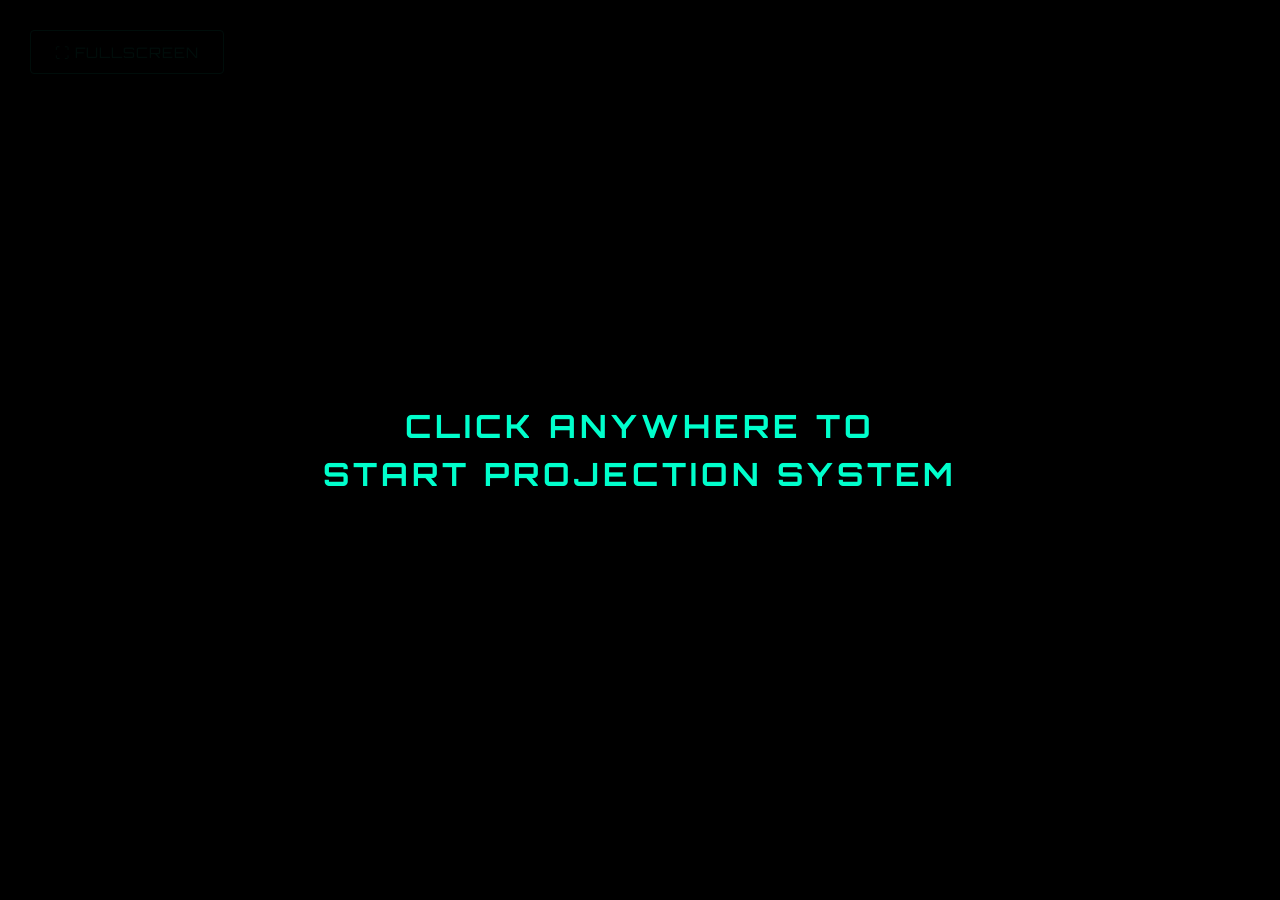
<file: tv.html>
<!DOCTYPE html>
<html lang="en">
<head>
    <meta charset="UTF-8">
    <meta name="viewport" content="width=device-width, initial-scale=1.0">
    <title>Hologram TV Projector</title>
    <link href="https://fonts.googleapis.com/css2?family=Orbitron:wght@600;900&display=swap" rel="stylesheet">
    
    <style>
        body {
            margin: 0; padding: 0; background-color: #000; overflow: hidden;
            display: flex; justify-content: center; align-items: center;
            height: 100vh; width: 100vw; font-family: 'Orbitron', sans-serif;
            color: #fff; user-select: none;
        }

        /* Expanded projection field mapping */
        .holo-container {
            position: relative; width: 100vmin; height: 100vmin;
        }

        /* 33.33% static bounding limits isolate items, preventing overlap */
        .holo-video {
            position: absolute; width: 33.33%; height: 33.33%;
            object-fit: contain; mix-blend-mode: screen; 
            filter: contrast(1.3) brightness(1.1); 
            display: none;
        }

        /* scale(1.3) expands subjects out across bounds into the black void */
        .vid-top    { top: 0; left: 33.33%; transform: rotate(0deg) scale(1.3); }
        .vid-bottom { bottom: 0; left: 33.33%; transform: rotate(180deg) scale(1.3); }
        .vid-left   { top: 33.33%; left: 0; transform: rotate(-90deg) scale(1.3); }
        .vid-right  { top: 33.33%; right: 0; transform: rotate(90deg) scale(1.3); }

        #initOverlay {
            position: absolute; top: 0; left: 0; width: 100%; height: 100%;
            background: rgba(0,0,0,0.95); z-index: 5000;
            display: flex; justify-content: center; align-items: center;
            cursor: pointer;
        }
        #initOverlay h1 { color: #00ffcc; letter-spacing: 4px; text-align: center; line-height: 1.5; }

        #idleScreen {
            position: absolute; top: 50%; left: 50%; transform: translate(-50%, -50%);
            text-align: center; color: #c67cb2; opacity: 0.5;
            animation: pulse 2s infinite; display: none;
        }

        #errorMessage {
            position: absolute; bottom: 20px; left: 20px; color: #ff4a4a; font-size: 0.8rem; z-index: 1000;
        }

        /* CONTROLS & HUD OVERLAYS */
        #fullscreenBtn {
            position: absolute; top: 30px; left: 30px;
            background: rgba(0, 0, 0, 0.6); color: #00ffcc;
            border: 1px solid #00ffcc; padding: 12px 24px;
            font-family: 'Orbitron', sans-serif; font-size: 0.9rem;
            cursor: pointer; z-index: 4000; border-radius: 4px;
            transition: all 0.3s; letter-spacing: 1px;
        }
        #fullscreenBtn:hover { background: #00ffcc; color: #000; box-shadow: 0 0 15px rgba(0, 255, 204, 0.5); }

        #skipBtn {
            position: absolute; bottom: 30px; right: 30px;
            background: rgba(0, 0, 0, 0.6); color: #ffb700;
            border: 1px solid #ffb700; padding: 12px 24px;
            font-family: 'Orbitron', sans-serif; font-size: 0.9rem;
            cursor: pointer; z-index: 4000; border-radius: 4px;
            transition: all 0.3s; letter-spacing: 1px; display: none; 
        }
        #skipBtn:hover { background: #ffb700; color: #000; box-shadow: 0 0 15px rgba(255, 183, 0, 0.5); }

        /* SCOREBOARD GRAPHICS MATRIX */
        #scoreboardOverlay {
            position: absolute; top: 0; left: 0; width: 100%; height: 100%;
            background: rgba(0,0,0,0.95); z-index: 3000;
            display: none; flex-direction: column; justify-content: center; align-items: center;
        }
        .score-title {
            color: #00ffcc; letter-spacing: 4px; font-size: 2.5rem;
            margin-bottom: 10px; text-shadow: 0 0 10px rgba(0, 255, 204, 0.5);
        }
        .score-number {
            color: #ff4a4a; font-size: 10rem; font-weight: 900;
            text-shadow: 0 0 20px rgba(255, 74, 74, 0.8); margin: 0;
        }
        .score-label { color: #fff; font-size: 1.5rem; letter-spacing: 2px; opacity: 0.8; }

        @keyframes pulse { 0% { opacity: 0.3; } 50% { opacity: 0.8; } 100% { opacity: 0.3; } }
    </style>
</head>
<body>

    <div id="initOverlay">
        <h1>CLICK ANYWHERE TO<br>START PROJECTION SYSTEM</h1>
    </div>

    <div id="idleScreen">
        <h2>AWAITING NEXT PERFORMER...</h2>
    </div>

    <div id="errorMessage"></div>

    <button id="fullscreenBtn">⛶ FULLSCREEN</button>
    <button id="skipBtn">SKIP TRACK ⏭</button>

    <div id="scoreboardOverlay">
        <h2 class="score-title">PERFORMANCE COMPLETE</h2>
        <p class="score-label">CROWD ENGAGEMENT SCORE</p>
        <h1 class="score-number" id="finalScoreDisplay">0</h1>
    </div>

    <div class="holo-container">
        <video class="holo-video vid-top" playsinline></video>
        <video class="holo-video vid-bottom" playsinline></video>
        <video class="holo-video vid-left" playsinline></video>
        <video class="holo-video vid-right" playsinline></video>
    </div>

    <script>
        let db;
        let isPlaying = false;
        let currentObjectId = null;
        let currentVideoURL = null;
        let syncMonitorInterval = null; // Holds the hardware sync monitor engine

        const initOverlay = document.getElementById('initOverlay');
        const idleScreen = document.getElementById('idleScreen');
        const errDisplay = document.getElementById('errorMessage');
        const videos = document.querySelectorAll('.holo-video');
        const mainVideoTracker = videos[0]; // Master Clock node
        const skipBtn = document.getElementById('skipBtn');
        const fullscreenBtn = document.getElementById('fullscreenBtn');
        const scoreboardOverlay = document.getElementById('scoreboardOverlay');
        const finalScoreDisplay = document.getElementById('finalScoreDisplay');

        // DISPLAY MANAGEMENT ENGINE (FULLSCREEN INTERFACE)
        fullscreenBtn.addEventListener('click', () => {
            if (!document.fullscreenElement) {
                document.documentElement.requestFullscreen().catch(err => {
                    errDisplay.innerText = `Display Error: ${err.message}`;
                });
                fullscreenBtn.innerHTML = "✖ EXIT FULLSCREEN";
            } else {
                document.exitFullscreen();
                fullscreenBtn.innerHTML = "⛶ FULLSCREEN";
            }
        });

        // SYSTEM FILE INITIALIZATION
        initOverlay.addEventListener('click', () => {
            initOverlay.style.display = 'none';
            
            const request = indexedDB.open("HoloBuskingSystem", 3); 
            
            request.onupgradeneeded = (e) => {
                const database = e.target.result;
                if (!database.objectStoreNames.contains("videoQueue")) {
                    database.createObjectStore("videoQueue", { keyPath: "id", autoIncrement: true });
                }
            };

            request.onsuccess = (e) => {
                db = e.target.result;
                setInterval(checkQueue, 2000); 
                checkQueue();
            };

            request.onerror = (e) => {
                errDisplay.innerText = "Local Database Error: " + e.target.error.message;
            };
        });

        // ASYNC TELEMETRY BROKER (SCORE READOUT)
        async function handleVideoEnd() {
            // Stop the active sync looping module immediately
            if (syncMonitorInterval) {
                clearInterval(syncMonitorInterval);
                syncMonitorInterval = null;
            }

            // Halt presentation nodes immediately
            videos.forEach(vid => vid.style.display = 'none');
            skipBtn.style.display = 'none';

            // Swap viewport content cards
            scoreboardOverlay.style.display = 'flex';
            finalScoreDisplay.innerText = "...";
            finalScoreDisplay.style.fontSize = "4rem";

            try {
                const response = await fetch('http://localhost:5000/get_score');
                const data = await response.json();
                
                finalScoreDisplay.style.fontSize = "10rem"; 
                finalScoreDisplay.innerText = data.score;
                
                await fetch('http://localhost:5000/reset_score', { method: 'POST' });
                
            } catch (err) {
                console.warn("Telemetry Server offline.", err);
                finalScoreDisplay.style.fontSize = "3rem";
                finalScoreDisplay.innerText = "DATA ACCESS ERROR"; 
            }

            setTimeout(() => {
                scoreboardOverlay.style.display = 'none';
                clearCurrentVideoAndProceed();
            }, 7000);
        }

        // QUEUE LOGISTICS ENGINE
        function checkQueue() {
            if (isPlaying || !db) return;

            try {
                const tx = db.transaction("videoQueue", "readonly");
                const store = tx.objectStore("videoQueue");
                const request = store.openCursor(); 

                request.onsuccess = (e) => {
                    const cursor = e.target.result;
                    if (cursor) {
                        playVideo(cursor.value, cursor.key);
                    } else {
                        showIdleScreen();
                    }
                };
            } catch (err) {
                errDisplay.innerText = "Transaction error: " + err.message;
            }
        }

        // PLAYBACK AND PROJECTION CONTROLLER
        function playVideo(videoData, id) {
            isPlaying = true;
            currentObjectId = id;
            idleScreen.style.display = 'none';
            skipBtn.style.display = 'block'; 
            errDisplay.innerText = "";

            if (currentVideoURL) URL.revokeObjectURL(currentVideoURL);
            currentVideoURL = URL.createObjectURL(videoData.file);

            videos.forEach((vid, index) => {
                vid.src = currentVideoURL;
                vid.style.display = 'block';
                
                if (index === 0) {
                    vid.muted = false; 
                    vid.volume = 1.0;
                } else {
                    vid.muted = true; 
                }

                vid.play().catch(e => {
                    errDisplay.innerText = "Hardware lock active. Touch screen canvas to link audio nodes.";
                });
            });

            // Start the hardware tracking engine loop (runs every 150ms)
            startSyncMonitor();
        }

        // DYNAMIC SNAP-SYNC CONTROLLER ENGINE
        function startSyncMonitor() {
            if (syncMonitorInterval) clearInterval(syncMonitorInterval);

            syncMonitorInterval = setInterval(() => {
                if (!isPlaying) return;

                const masterTime = mainVideoTracker.currentTime;

                videos.forEach((vid, index) => {
                    // Skip checking the master track itself
                    if (index > 0) {
                        // Calculate how far out of sync this track is
                        const timeDifference = Math.abs(vid.currentTime - masterTime);

                        // If out of alignment by more than 50 milliseconds, force-snap it back!
                        if (timeDifference > 0.05) {
                            vid.currentTime = masterTime;
                            
                            // Prevent video freeze by forcing it to keep running with the master state
                            if (mainVideoTracker.paused && !vid.paused) {
                                vid.pause();
                            } else if (!mainVideoTracker.paused && vid.paused) {
                                vid.play().catch(() => {});
                            }
                        }
                    }
                });
            }, 150); // Scans alignment 6 times every second
        }

        function clearCurrentVideoAndProceed() {
            if (syncMonitorInterval) {
                clearInterval(syncMonitorInterval);
                syncMonitorInterval = null;
            }

            videos.forEach(vid => {
                vid.style.display = 'none';
                vid.src = '';
            });

            if (currentVideoURL) {
                URL.revokeObjectURL(currentVideoURL);
                currentVideoURL = null;
            }

            try {
                const tx = db.transaction("videoQueue", "readwrite");
                const store = tx.objectStore("videoQueue");
                const deleteReq = store.delete(currentObjectId);
                
                deleteReq.onsuccess = () => {
                    isPlaying = false;
                    checkQueue(); 
                };
                deleteReq.onerror = (e) => {
                    errDisplay.innerText = "Cache cleanup failed: " + e.target.error.message;
                    isPlaying = false; 
                };
            } catch(err) {
                errDisplay.innerText = "System memory fault: " + err.message;
                isPlaying = false;
            }
        }

        // EVENT INTERFACES
        mainVideoTracker.addEventListener('ended', handleVideoEnd);

        skipBtn.addEventListener('click', () => {
            if(isPlaying) {
                mainVideoTracker.pause();
                handleVideoEnd();
            }
        });

        function showIdleScreen() {
            idleScreen.style.display = 'block';
        }
    </script>
</body>
</html>
</file>
